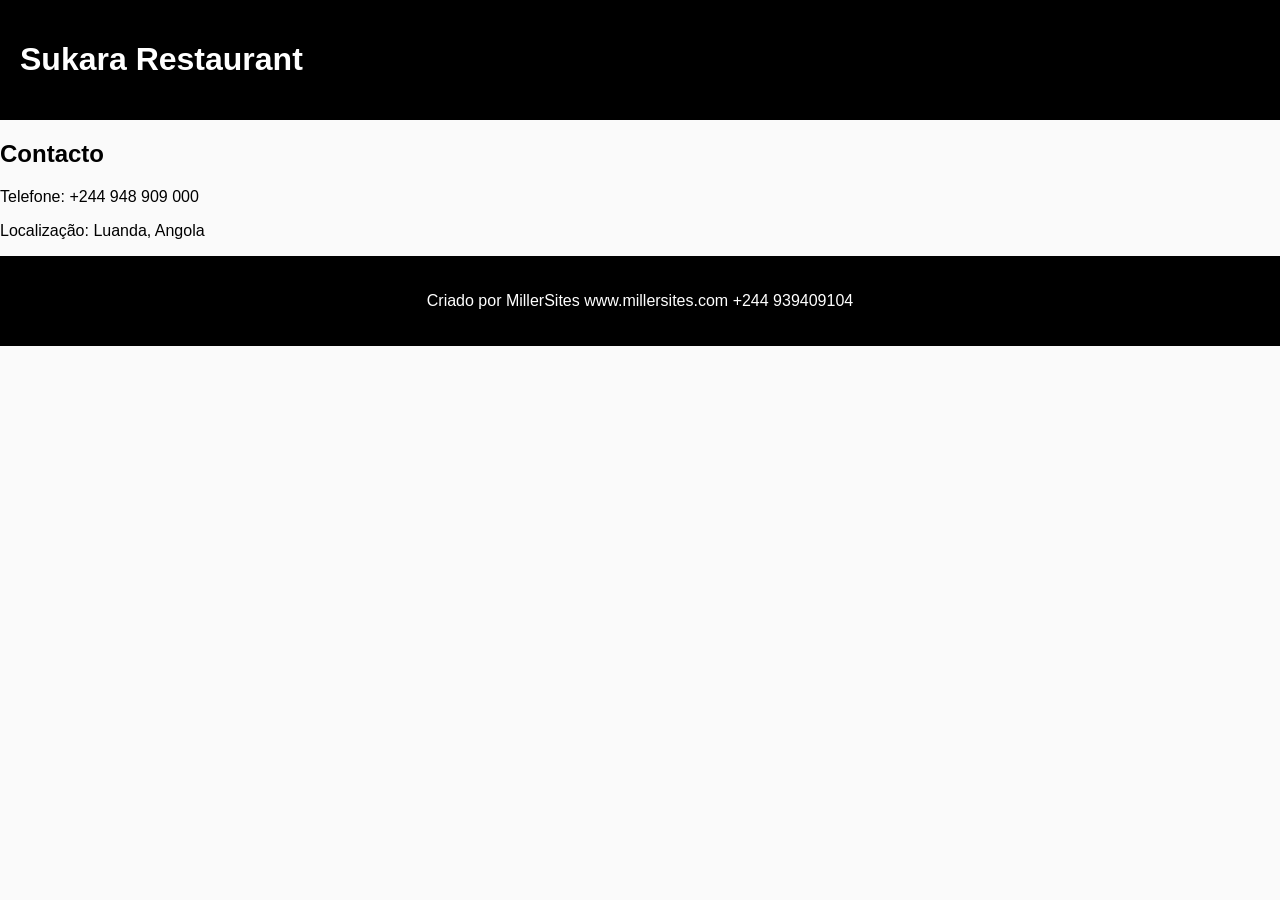
<file: contacto.html>
<!DOCTYPE html>
<html lang="pt">

<head>

<meta charset="UTF-8">
<meta name="viewport" content="width=device-width, initial-scale=1.0">

<title>Contacto</title>

<link rel="stylesheet" href="css/style.css">

</head>

<body>

<header class="navbar">

<h1>Sukara Restaurant</h1>

</header>

<section class="contact">

<h2>Contacto</h2>

<p>Telefone: +244 948 909 000</p>

<p>Localização: Luanda, Angola</p>

</section>

<footer>

<p>
Criado por MillerSites  
www.millersites.com  
+244 939409104
</p>

</footer>

</body>
</html>
</file>
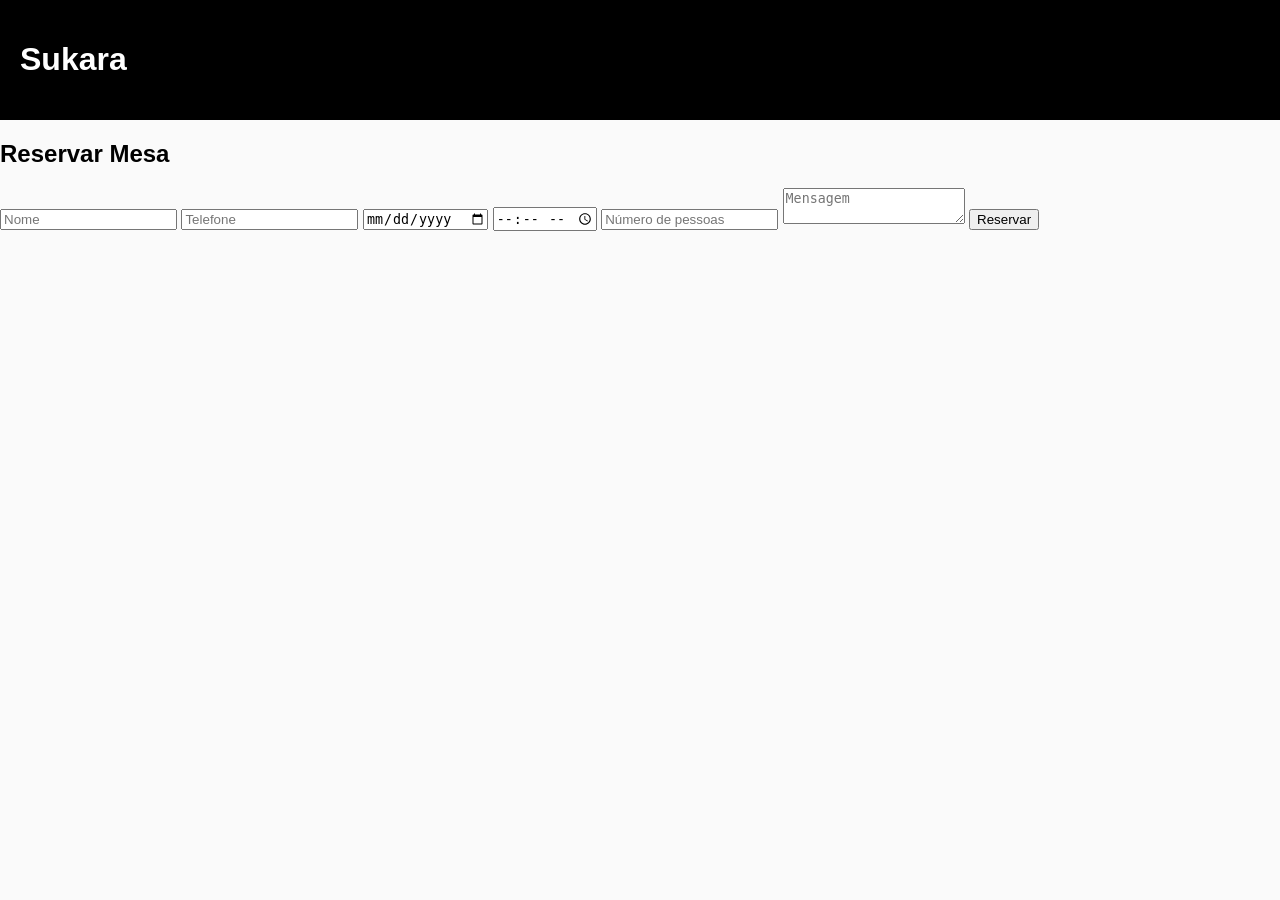
<file: reservas.html>
<!DOCTYPE html>
<html lang="pt">

<head>

<meta charset="UTF-8">
<meta name="viewport" content="width=device-width, initial-scale=1.0">

<title>Reservas</title>

<link rel="stylesheet" href="css/style.css">

</head>

<body>

<header class="navbar">

<h1 class="logo">Sukara</h1>

</header>

<section class="reservas">

<h2>Reservar Mesa</h2>

<form>

<input type="text" placeholder="Nome" required>

<input type="tel" placeholder="Telefone" required>

<input type="date" required>

<input type="time" required>

<input type="number" placeholder="Número de pessoas">

<textarea placeholder="Mensagem"></textarea>

<button type="submit">Reservar</button>

</form>

</section>

</body>
</html>
</file>
<file: css/style.css>
body{

font-family: Arial;
margin:0;
background:#fafafa;

}

.navbar{

display:flex;
justify-content:space-between;
padding:20px;
background:#000;
color:#fff;

}

.navbar a{

color:#fff;
margin-left:15px;
text-decoration:none;

}

.hero{

text-align:center;
padding:100px;
background:url("../assets/images/hero.jpg");
background-size:cover;
color:white;

}

.btn{

background:#e63946;
color:white;
padding:10px 20px;
text-decoration:none;

}

.menu-grid{

display:grid;
grid-template-columns:repeat(auto-fit,minmax(200px,1fr));
gap:20px;
padding:40px;

}

.menu-item{

background:white;
padding:20px;
border-radius:10px;
box-shadow:0 3px 10px rgba(0,0,0,0.1);

}

.gallery-grid{

display:grid;
grid-template-columns:repeat(auto-fit,minmax(250px,1fr));
gap:20px;
padding:40px;

}

footer{

background:#000;
color:#fff;
text-align:center;
padding:20px;

}
</file>
